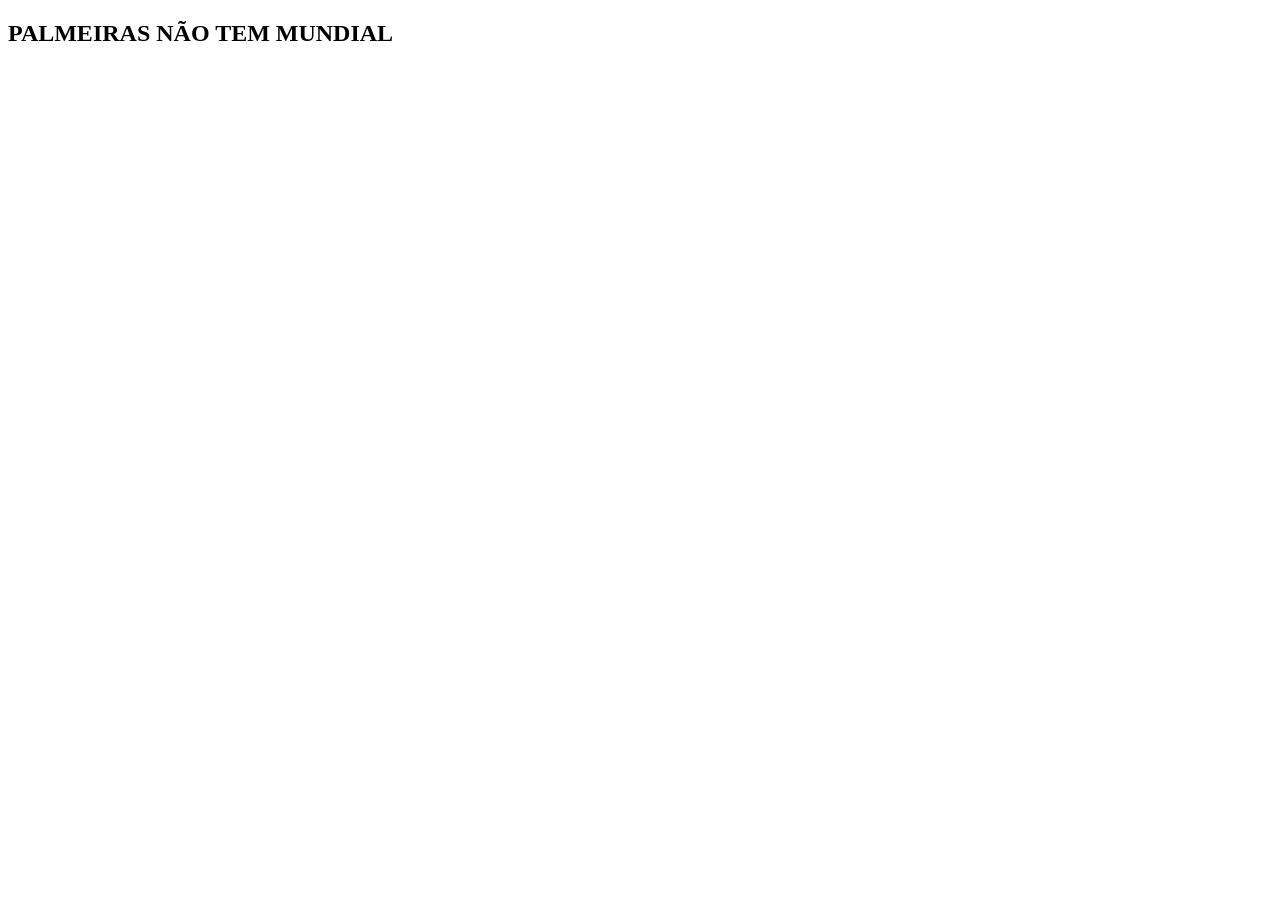
<file: aulas-html/index.html>
<!DOCTYPE html>
<html lang="pt-br\7y">
<head>
    <meta charset="UTF-8">
    <meta name="viewport" content="width=device-width, initial-scale=1.0">
    <title>Document</title>
</head>
<body>
    <main>
        <section>
            <h1>PALMEIRAS NÃO TEM MUNDIAL</h1>
        </section>

    </main>
 
</body>
</html>
</file>
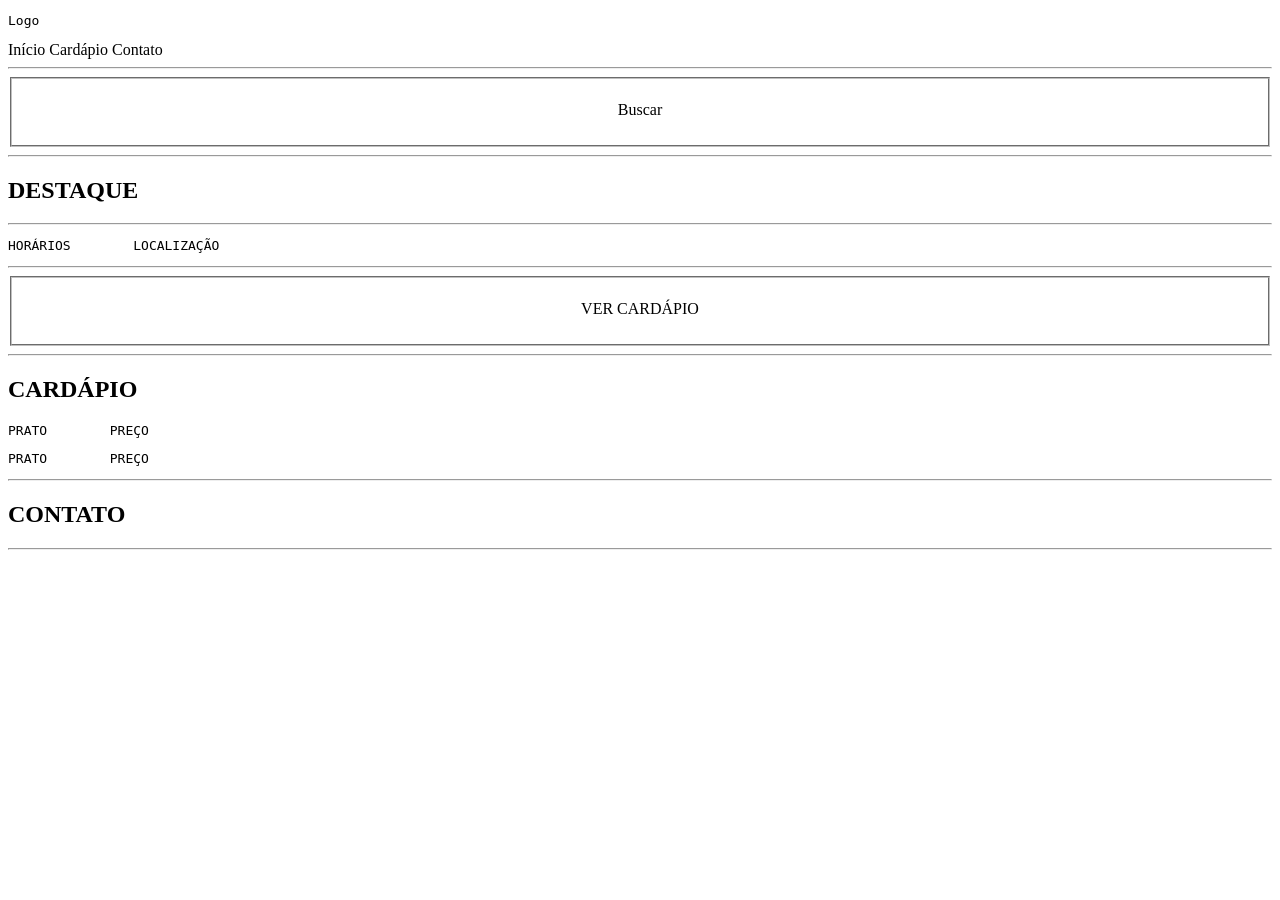
<file: aulas-html/atividade01-html semantico/index.html>
<!DOCTYPE html>
<html lang="pt-BR">
<head>
    <meta charset="UTF-8">
</head>

<body>

    <header>
        <pre>Logo</pre>
        <nav>
            <a >Início</a>
            <a >Cardápio</a>
            <a 
            >Contato</a>
        </nav>
    </header>

    <hr>

    <fieldset>
        <p align="center">Buscar</p>
    </fieldset>

    <hr>

    <main>
        <section>
            <h1>DESTAQUE</h1>
        </section>

        <hr>

        <section>
            <pre>HORÁRIOS        LOCALIZAÇÃO</pre>
            <hr>
        </section>

        <fieldset>
            <p align="center">VER CARDÁPIO</p>
        </fieldset>

        <hr>

        <h2>CARDÁPIO</h2>

        <pre>PRATO        PREÇO</pre>
        <pre>PRATO        PREÇO</pre>
    </main>

    <hr>

    <footer>
        <h2>CONTATO</h2>
    </footer>

    <hr>

</body>
</html>
</file>
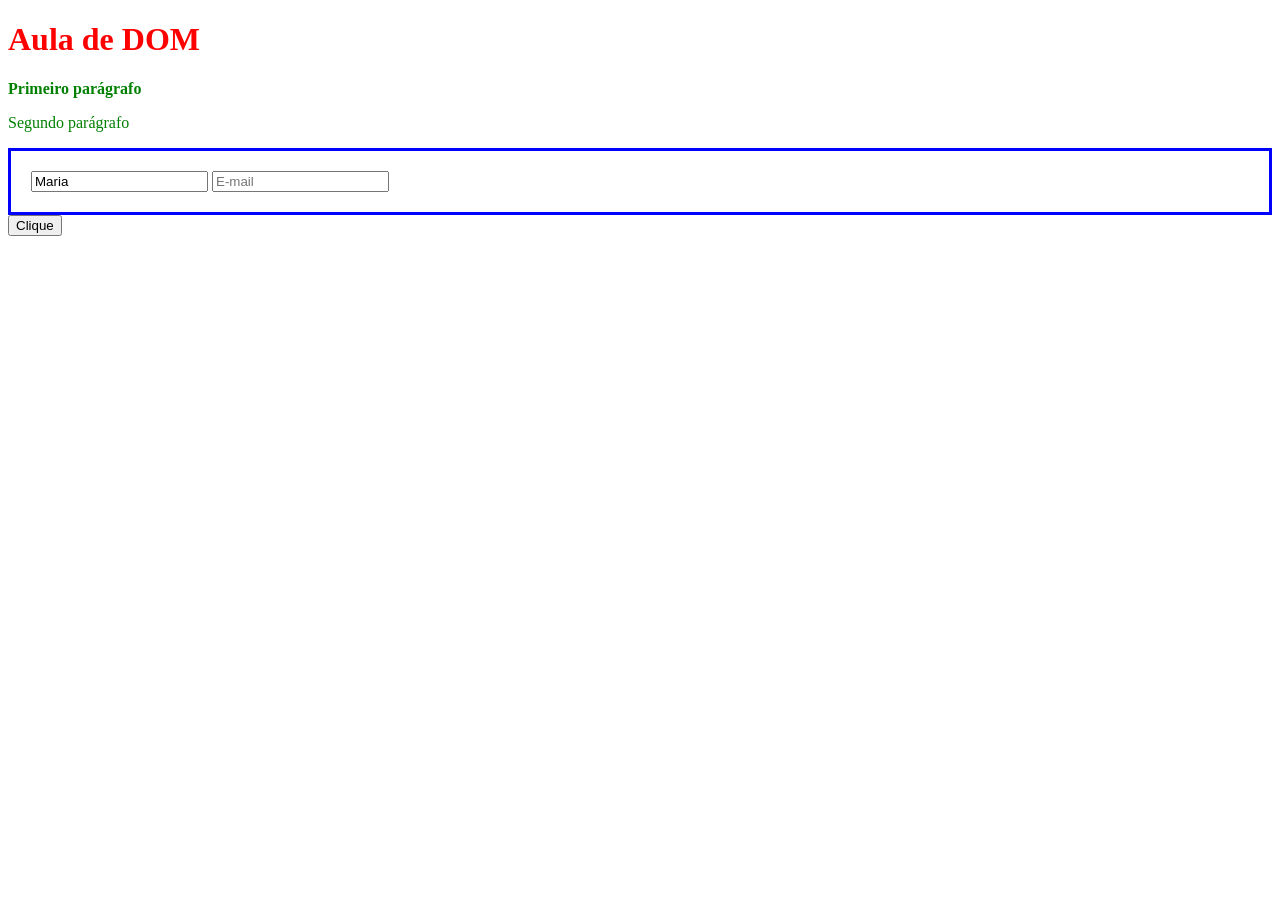
<file: aulas-javascript/missao-dom/dom.html>
<!DOCTYPE html>
<html lang="pt-br">
    <head>
        <meta charset="UTF-8">
        <title>Missão DOM</title>
    </head>
    <body>
        <h1 id="titulo">Minha página </h1>
        <p class="texto">Primeiro parágrafo</p>
        <p class="texto">Segundo parágrafo</p>
        <div class="container">
            <input type="text" placeholder="Nome">
            <input type="email" placeholder="E-mail">
        </div>
        <button id="meuBotao">Clique</button>
        <script src="app.js"></script>
    </body>
</html>
</file>
